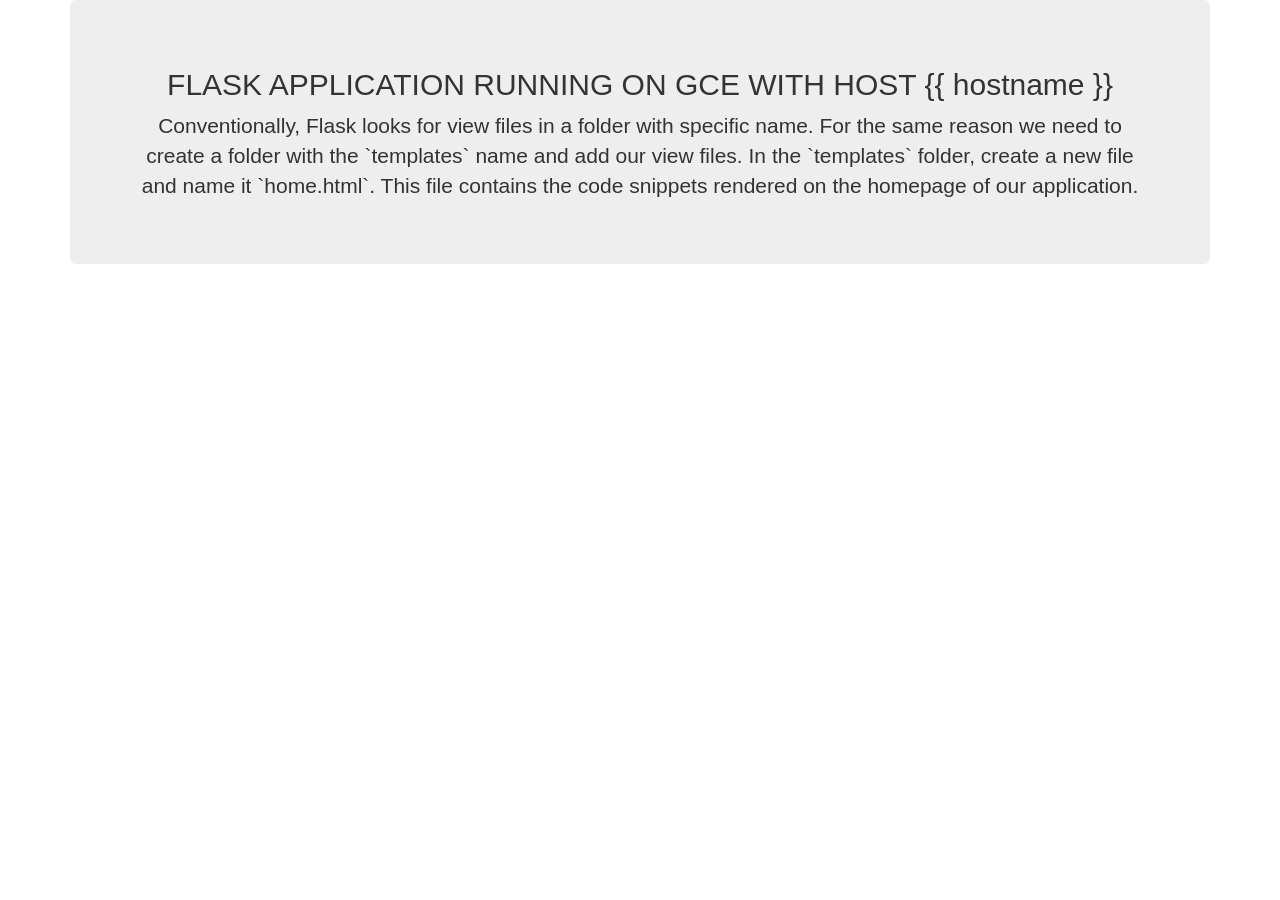
<file: app/templates/index.html>
<!DOCTYPE html>
<html lang="en">
    <head>
        <meta charset="UTF-8">
        <meta http-equiv="X-UA-Compatible" content="IE=edge">
        <meta name="viewport" content="width=device-width, initial-scale=1.0">
        <title>RUNNING FLASK ON GCE</title>
        <link rel="stylesheet" href="https://maxcdn.bootstrapcdn.com/bootstrap/3.3.7/css/bootstrap.min.css">
    </head>
    <body>
        <div class="container">
            <div class="jumbotron text-center">
                <h2>FLASK APPLICATION RUNNING ON GCE WITH HOST {{ hostname }}</h4>
                <p>Conventionally, Flask looks for view files in a folder with specific name. For the same reason we need to create a folder with the `templates` name and add our view files. In the `templates` folder, create a new file and name it `home.html`. This file contains the code snippets rendered on the homepage of our application.
                </p>
            </div>
        </div>
    </body>
</html>
</file>
